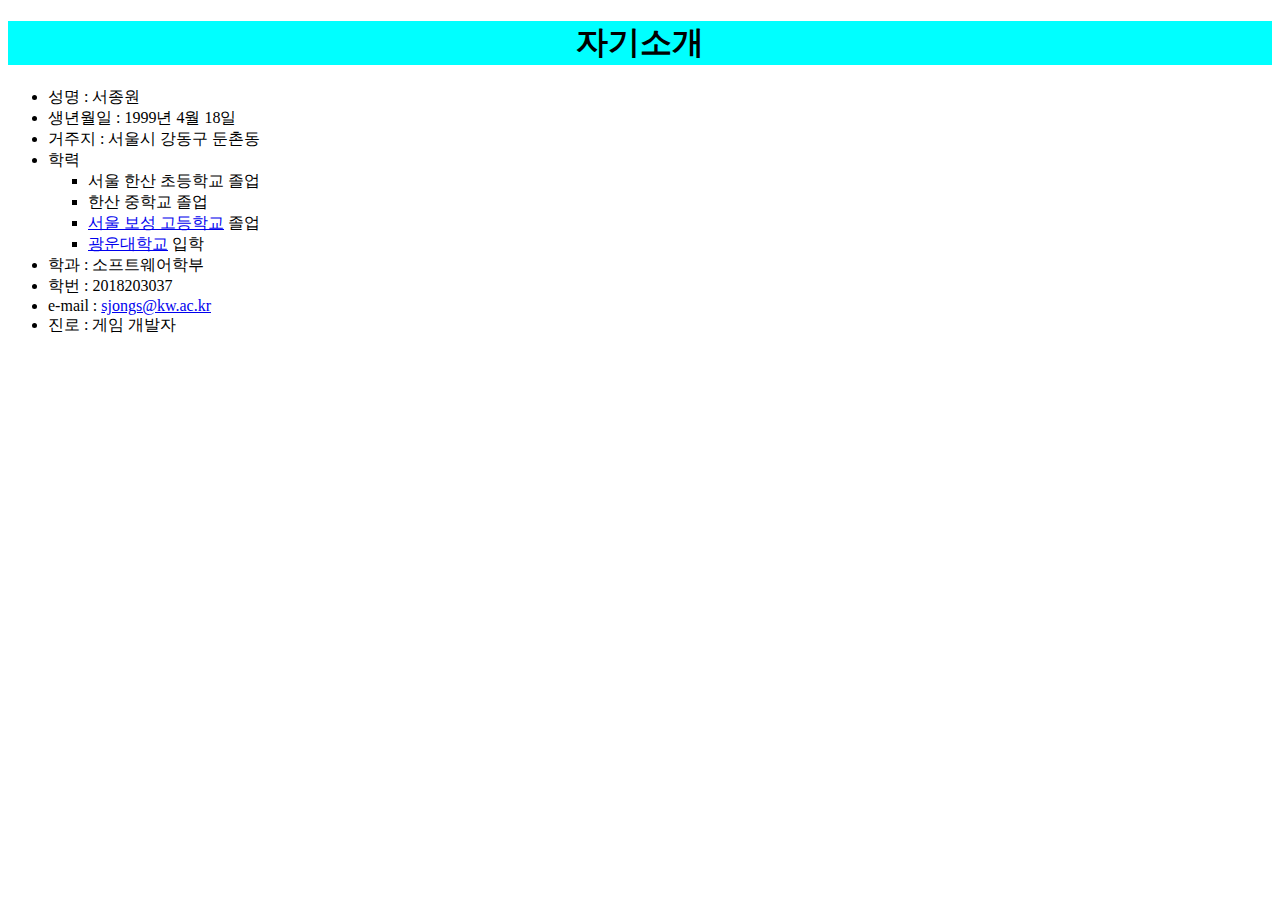
<file: index.html>
<!DOCTYPE html>
<html>
    <head>
        <title>자기소개</title>
        <link rel="stylesheet" href="self_introduction_css.css">
        <script src="self_introduction_js.js"></script>
    </head>
    <body>
        <h1>자기소개</h1>
        <ul type=disc>
            <li>성명 : 서종원</li>
            <li>생년월일 : 1999년 4월 18일</li>
            <li>거주지 : 서울시 강동구 둔촌동</li>
            <li>학력</li>
            <ul type=square>
                <li>서울 한산 초등학교 졸업</li>
                <li>한산 중학교 졸업</li>
                <li><a href="http://posung.hs.kr/" target=_blank> 서울 보성 고등학교</a> 졸업</li>
                <li><a href="https://www.kw.ac.kr/" target=_blank> 광운대학교</a> 입학</li>
            </ul>
            <li>학과 : 소프트웨어학부</li>
            <li>학번 : 2018203037</li>
            <li>e-mail : <a href="mailto:sjongs@kw.ac.kr">sjongs@kw.ac.kr</a></li>
            <li>진로 : 게임 개발자</li>
        </ul>
    </body>
</html>
</file>
<file: self_introduction_css.css>
/*self_introduction_css.css*/
h1
{
    background-color: aqua;
    text-align: center;
}
</file>
